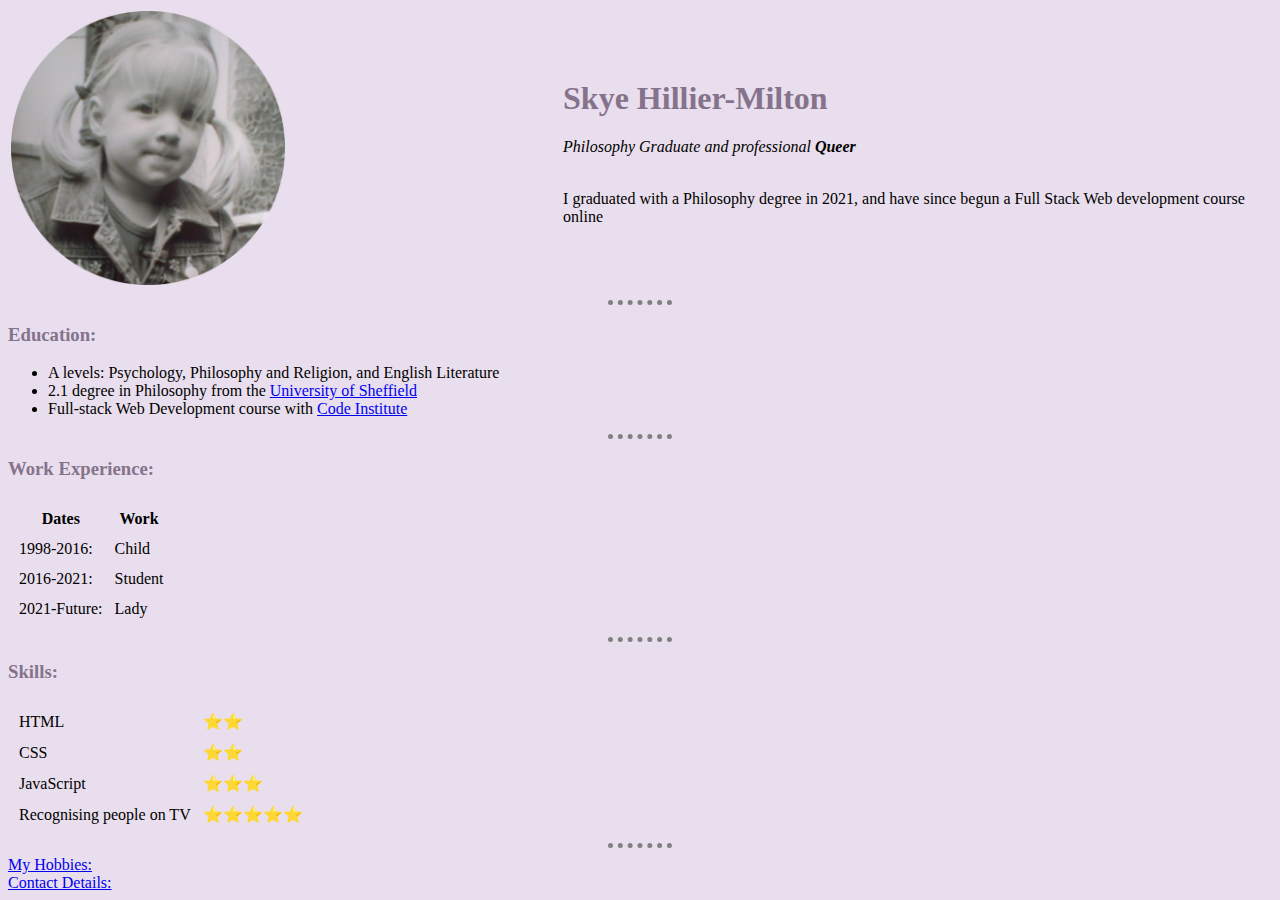
<file: index.html>
<!DOCTYPE html>
<html lang="en" dir="ltr">

<head>
  <meta charset="utf-8">
  <title> Skye's Personal Site </title> <!-- Emojis are from unicorn-table.com, copy and pasted into the title-->

<link rel="stylesheet" href="css/styles.css">
</head>

<body>

  <table>
    <tr>
      <!-- Skye.png is because i dragged a photo into my personal site folder so it now appears as a seperate file next to my index.html -->
      <td><img src="Skye.png" alt="Skye profile picture" width="50%" , height="50%">
      </td>
      <td>
        <h1>Skye Hillier-Milton</h1>
        <p>
          <em>Philosophy Graduate and professional <strong>Queer</strong></em>
        </p>
        <p>
          <br>
          I graduated with a Philosophy degree in 2021, and have since begun a Full Stack Web development course online
        </p>
      </td>
    </tr>
  </table>

  <hr/>
  <h3> Education:</h3>
  <ul>
    <li>
      A levels: Psychology, Philosophy and Religion, and English Literature
    </li>
    <li>
      2.1 degree in Philosophy from the <a href="https://www.sheffield.ac.uk/">University of Sheffield</a>
    </li>
    <li>
      Full-stack Web Development course with <a href="https://codeinstitute.net/">Code Institute</a>
    </li>
  </ul>

  <hr/>

  <h3> Work Experience:</h3>
  <table cellspacing="10">
    <thead>
      <tr>
        <th>Dates</th>
        <th>Work</th>
      </tr>
    </thead>
    <tr>
      <td>1998-2016:</td>
      <td>Child</td>
    </tr>
    <tr>
      <td>2016-2021:</td>
      <td>Student</td>
    </tr>
    <tr>
      <td>2021-Future:</td>
      <td>Lady</td>
    </tr>
  </table>

  <hr/>

  <h3>Skills:</h3>

  <table cellspacing="10">
    <tr>
      <td>HTML</td>
      <td>⭐️⭐️</td>
    </tr>
    <tr>
      <td>CSS</td>
      <td>⭐️⭐️</td>
    </tr>
    <tr>
      <td>JavaScript</td>
      <td>⭐️⭐️⭐️</td>
    </tr>
    <tr>
      <td>Recognising people on TV</td>
      <td>⭐️⭐️⭐️⭐️⭐️</td>
    </tr>
  </table>

  <hr>
  <a href="Hobbies.html">My Hobbies:</a> <br>
  <a href="Contact.html">Contact Details:</a>

</body>

</html>
</file>
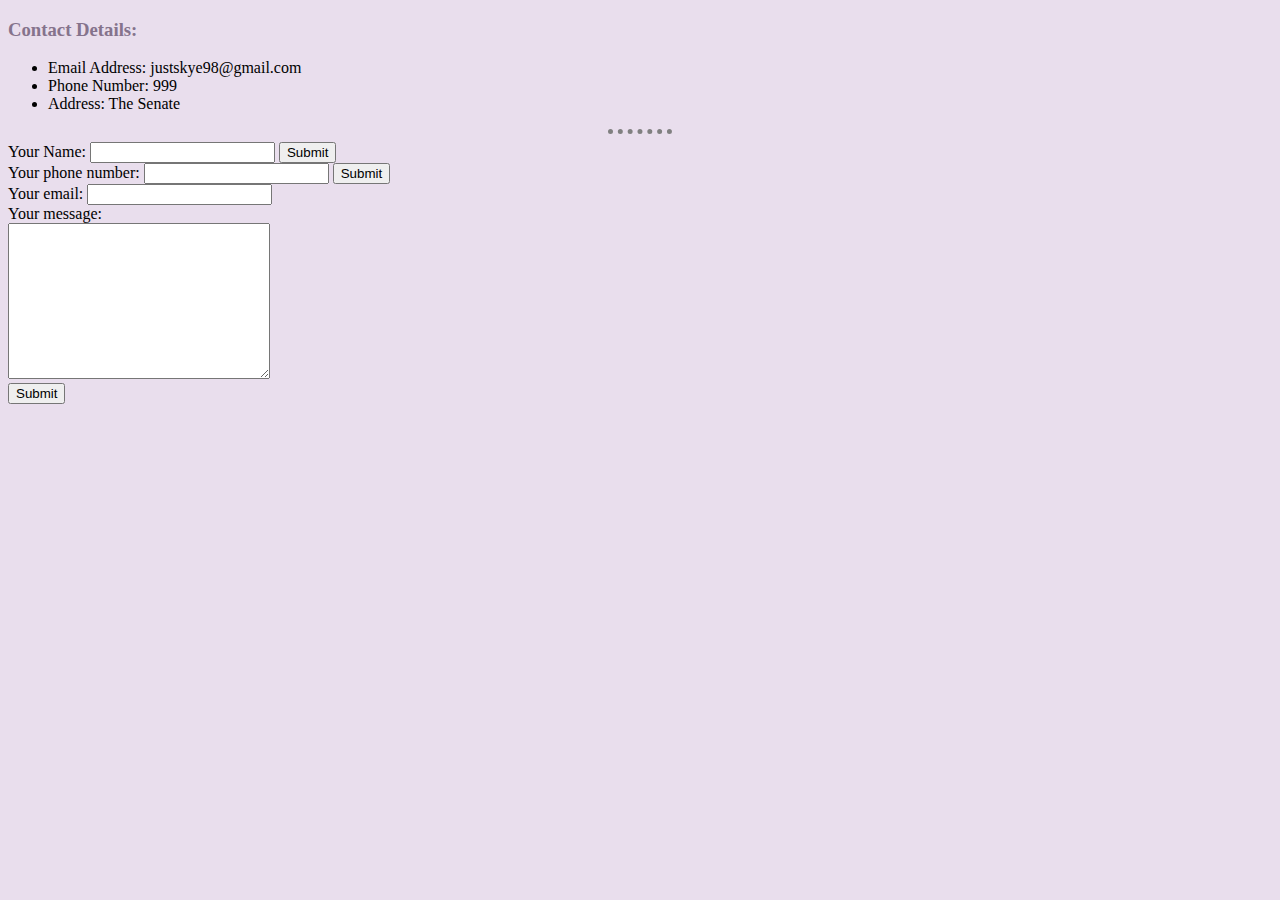
<file: Contact.html>
<!DOCTYPE html>
<html lang="en" dir="ltr">

<head>
  <meta charset="utf-8">
  <title></title>
  <link rel="stylesheet" href="css/styles.css">

</head>

<body>
  <h3> Contact Details:</h3>
  <ul>
    <li>Email Address: justskye98@gmail.com
    </li>
    <li>Phone Number: 999</li>
    <li>Address: The Senate</li>
  </ul>
  <hr>
  <form class="" action="mailto:justskye98@gmail.com" method="post" enctype="text/plain">
    <label>Your Name:</label>
    <input type="text" name="yourName">
    <input type="submit"> <br>
    <label>Your phone number:</label>
    <input type="text" name="yourPhoneNumber">
    <input type="submit"> <br>
    <label>Your email:</label>
    <input type="email" name="yourEmail"> <br>
    <label>Your message:</label> <br>
    <textarea name="yourMessage" rows="10" cols="30"></textarea><br>
    <input type="submit">

  </form>

</body>

</html>
</file>
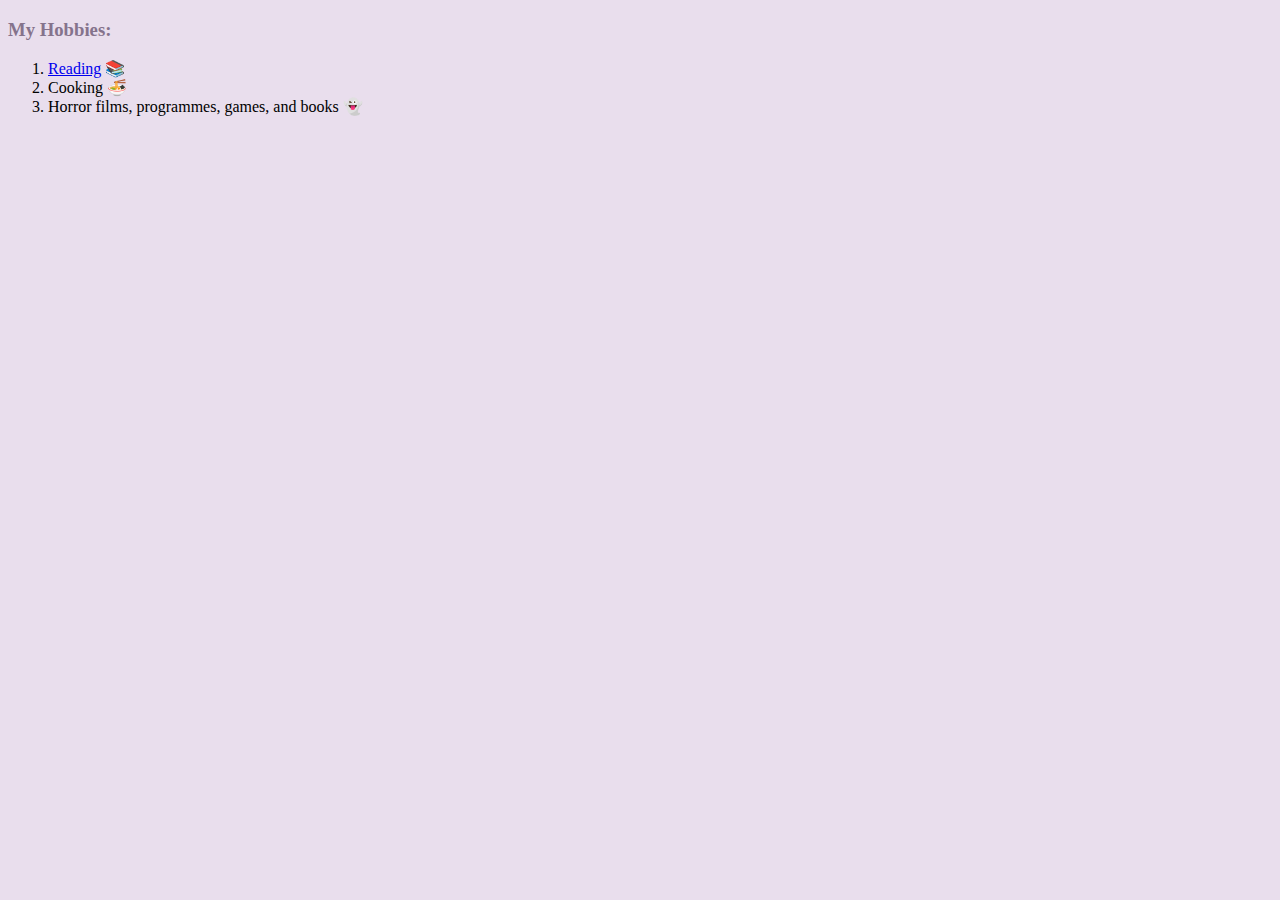
<file: Hobbies.html>
<!DOCTYPE html>
<html lang="en" dir="ltr">

<head>
  <meta charset="utf-8">
  <title>My Hobbies:</title>
  <link rel="stylesheet" href="css/styles.css">

</head>

<body>
  <h3>My Hobbies:</h3>
  <ol>
    <li>
      <a href="https://app.thestorygraph.com/profile/silkenskye">Reading</a> 📚
    </li>
    <li>
      Cooking 🍜
    </li>
    <li>
      Horror films, programmes, games, and books 👻
    </li>
  </ol>
</body>

</html>
</file>
<file: css/styles.css>
body {
  background-color: #e9deed
}

hr {
  border-style: none;
  border-top-style: dotted;
  border-width: 5px;
  border-color: grey;
  width: 5%;
}

h1, h3 {
  color: #85738c;
  font-family: "Trajan";
}
</file>
